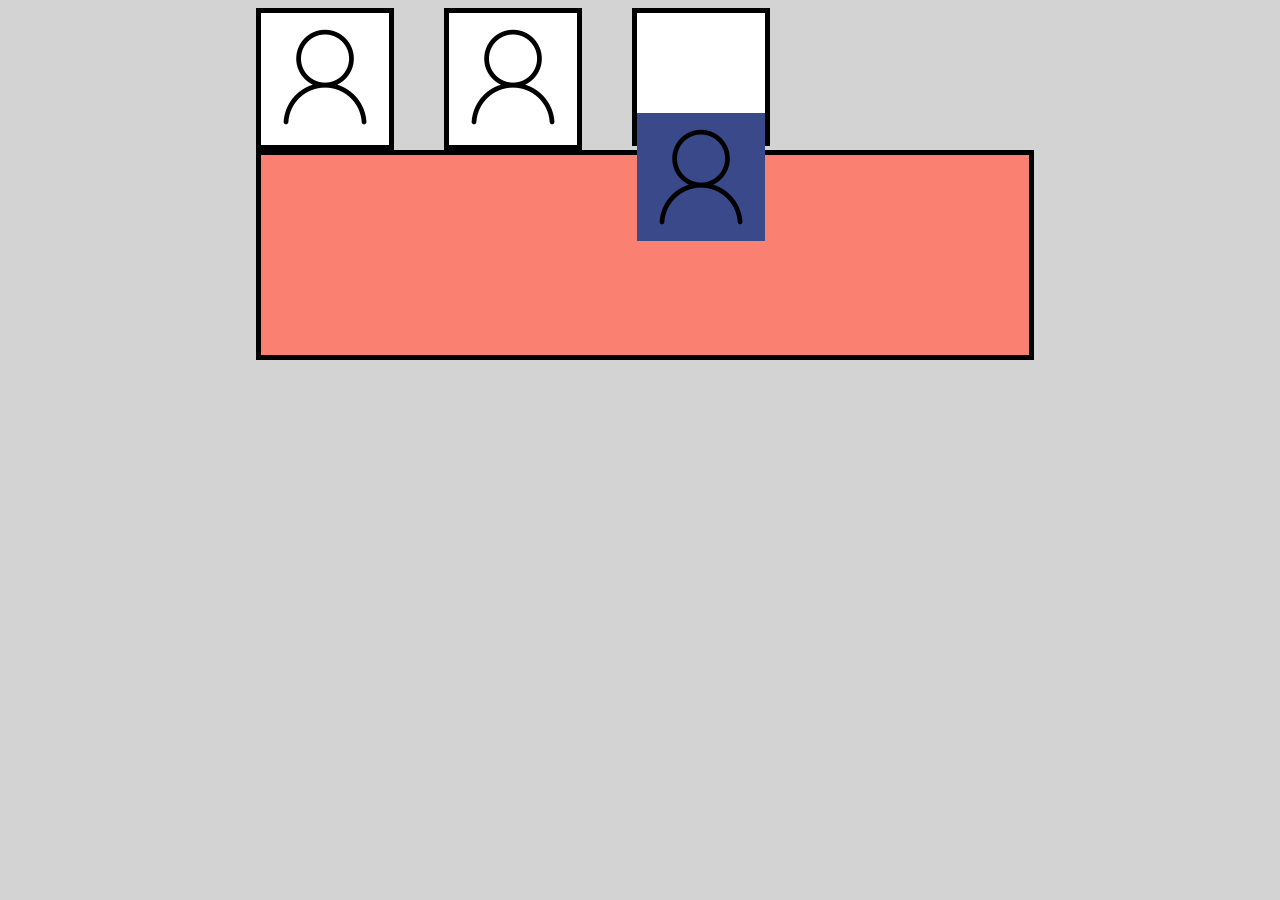
<file: a- posicionamiento/index.html>
<!DOCTYPE html>
<html lang="en">
<head>
    <meta charset="UTF-8">
    <meta http-equiv="X-UA-Compatible" content="IE=edge">
    <meta name="viewport" content="width=device-width, initial-scale=1.0">
    <title>Posicionamiento absoluto/relativo</title>
    <link rel="stylesheet" href="pos.css">
</head>
<body>
    <section class="general">
        <section class="box-1to3">
            <div class="b1"><img src="./user-128.png" alt="usuario" style="width: 128px; height:128px;"></div>
            <div class="b2"><img src="./user-128.png" alt="usuario" style="width: 128px; height:128px;"></div>
            <div class="b3"><img class="imagen" src="./user-128.png" alt="usuario" style="width: 128px; height:128px;"></div>
        </section>
        <div class="b4">
    
        </div>
    </section>
</body>
</html>
</file>
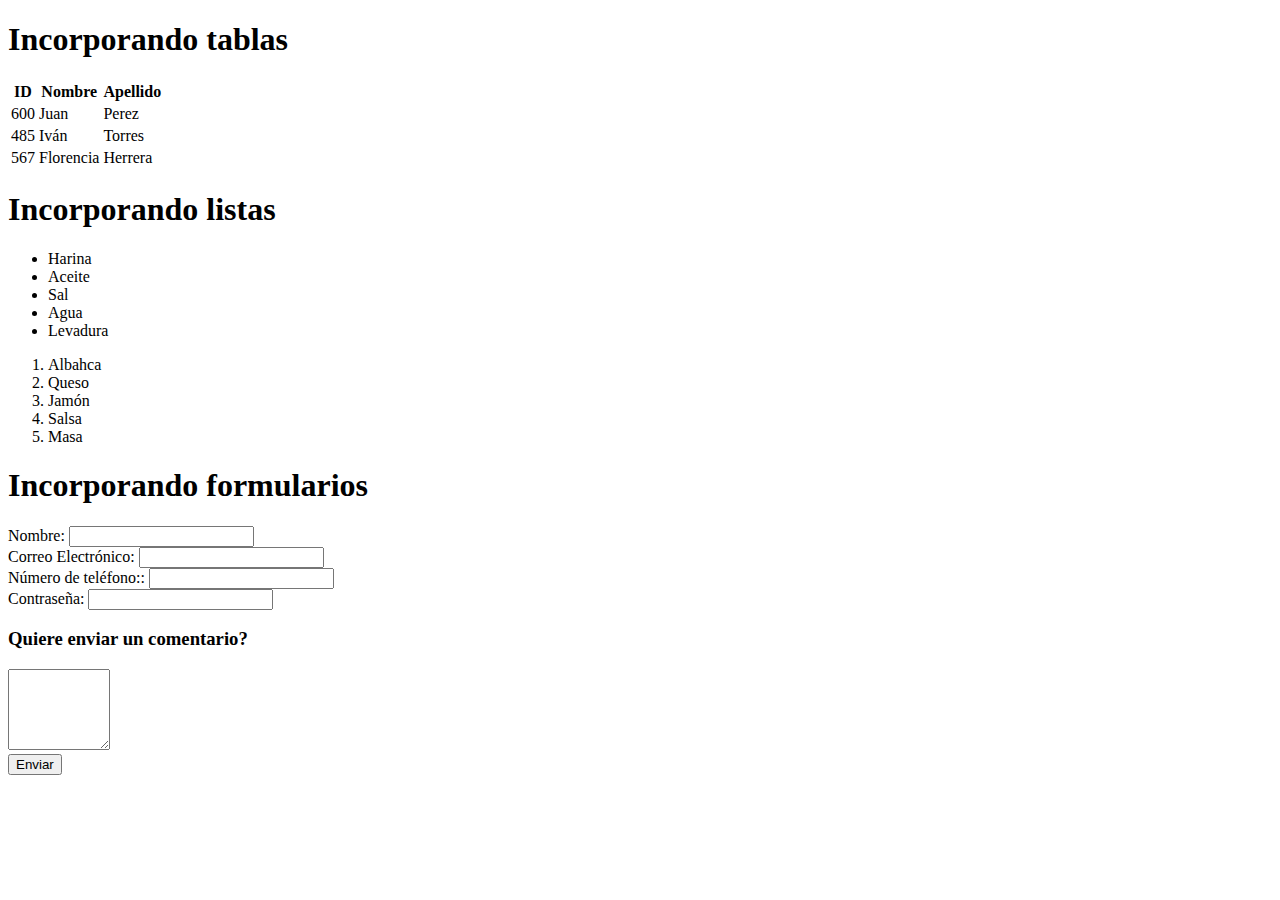
<file: Actividad 2 Ismael Chaves.html>
<!DOCTYPE html>
<html lang="en">
<head>
    <meta charset="UTF-8">
    <meta name="viewport" content="width=device-width, initial-scale=1.0">
    <title>Actividad 2</title>
</head>
<body>
    <section>
        <h1>Incorporando tablas</h1>
        <table>
            <tr>
                <th>ID</th>
                <th>Nombre</th>
                <th>Apellido</th>
            </tr>
            <tr>
                <td>600</td>
                <td>Juan</td>
                <td>Perez</td>
            </tr>
            <tr>
                <td>485</td>
                <td>Iván</td>
                <td>Torres</td>
            </tr>
            <tr>
                <td>567</td>
                <td>Florencia</td>
                <td>Herrera</td>
            </tr>
        </table>
    </section>

    <section>

        <h1>Incorporando listas</h1>
        <ul>
            <li>Harina</li>
            <li>Aceite</li>
            <li>Sal</li>
            <li>Agua</li>
            <li>Levadura</li>
        </ul>

        <ol>
            <li>Albahca</li>
            <li>Queso</li>
            <li>Jamón</li>
            <li>Salsa</li>
            <li>Masa</li>
        </ol>

    </section>

    <section>
        <h1>Incorporando formularios</h1>

        <form action="/">
            <label for="nom">Nombre:</label>
            <input type="text" name="nombre" id="nom">
            <br>
            <label for="email">Correo Electrónico:</label>
            <input type="text" name="correo" id="email">
            <br>
            <label for="phonum">Número de teléfono::</label>
            <input type="text" name="telefono" id="phonum">
            <br>
            <label for="pass">Contraseña:</label>
            <input type="text" name="contra" id="pass">
            <br>
            <label for="msg"><h3>Quiere enviar un comentario?</h3></label>
            <textarea name="Comentario" id="msg" cols="10" rows="5"></textarea>
            <br>
            <button onclick="alert('Formulario Enviado')">Enviar</button>
        </form>
    </section>
</body>
</html>
</file>
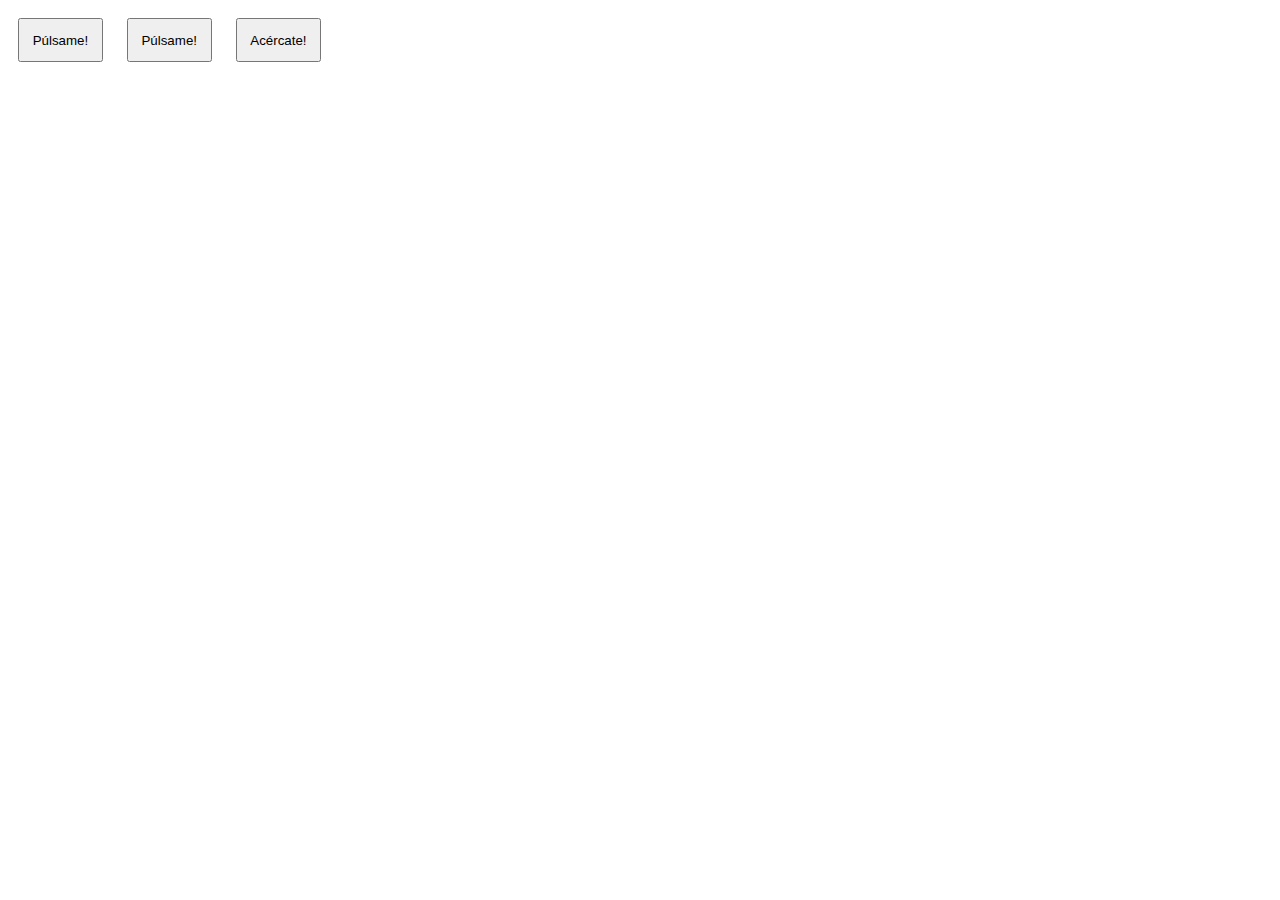
<file: Actividad 6/Actividad 6.html>
<!DOCTYPE html>
<html lang="en">
<head>
    <meta charset="UTF-8">
    <meta name="viewport" content="width=device-width, initial-scale=1.0">
    <title>Estilización de botones</title>
    <link rel="stylesheet" href="6 style.css">
</head>
<body>
    <div>
        <button class="botón1">Púlsame!</button>
        <button class="botón2"><span class="span1">Púlsame!</span><span class="span2">Hecho!</span></button>
        <button class="botón3">Acércate!</button>
    </div>
</body>
</html>
</file>
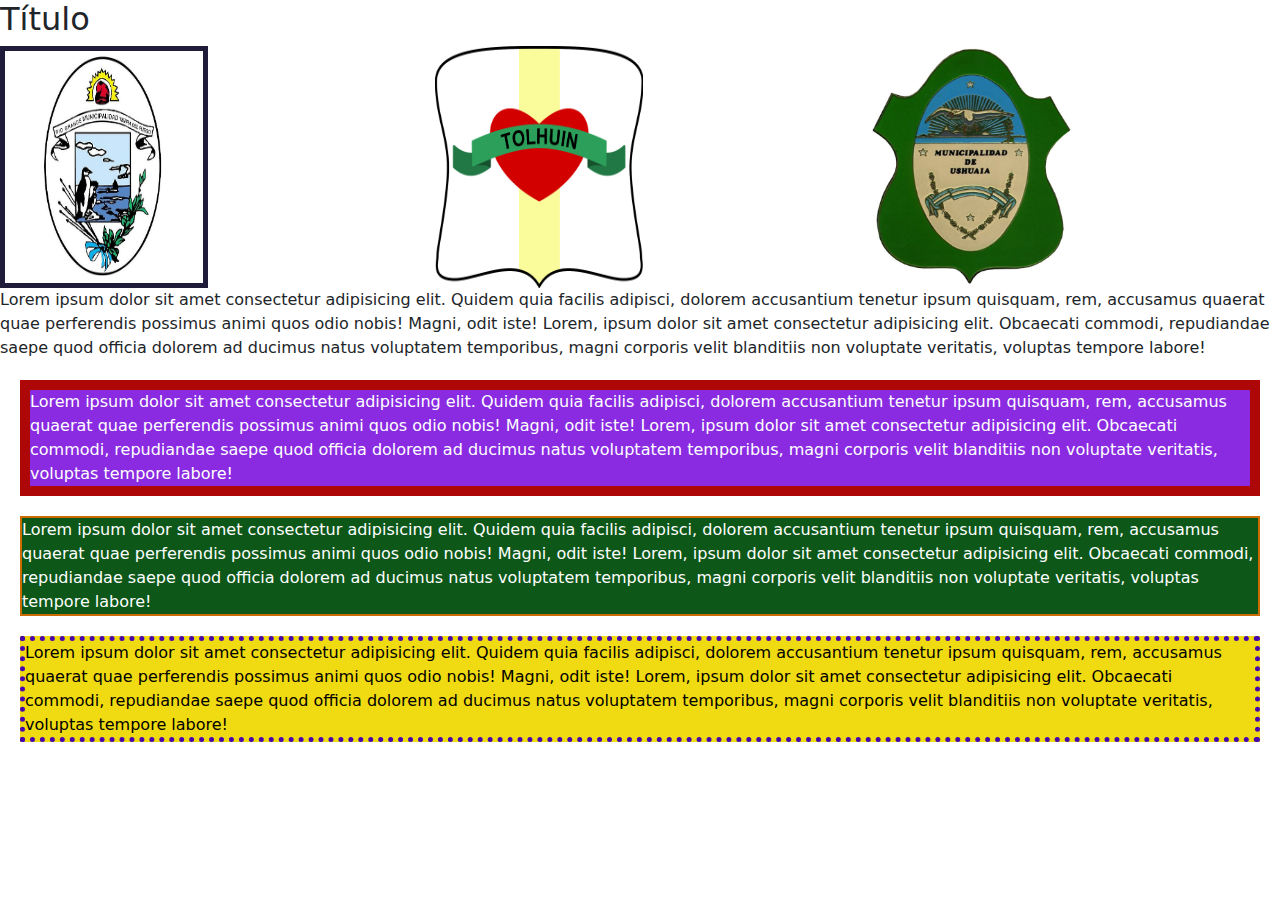
<file: actividad media queries/actividad media.html>
<!DOCTYPE html>
<html lang="en">
<head>
    <meta charset="UTF-8">
    <meta http-equiv="X-UA-Compatible" content="IE=edge">
    <meta name="viewport" content="width=device-width, initial-scale=1.0">
    <title>Actvidad Media queries</title>
    <link href="https://cdn.jsdelivr.net/npm/bootstrap@5.3.3/dist/css/bootstrap.min.css" rel="stylesheet" integrity="sha384-QWTKZyjpPEjISv5WaRU9OFeRpok6YctnYmDr5pNlyT2bRjXh0JMhjY6hW+ALEwIH" crossorigin="anonymous">
</head>
<body>
    <style>
        .imagen {
          border: 5px solid #1e1c38;
        }
    </style>
    <style>
        .caja {
          border: 10px solid #ad0707;
          background-color: blueviolet;
          margin: 20px;
          color:white;
        }
    </style>
    <style>
        .caja2 {
          border: 2px double #ca6c00;
          background-color: rgb(13, 88, 25);
          margin: 20px;
          color:white;
        }
    </style>
    <style>
        .caja3 {
          border: 5px dotted #4707ad;
          background-color: rgb(240, 218, 18);
          margin: 20px;
          color:black;
        }
    </style>
    <header>
        <div class="caja_header">
            <h2>Título</h2>
        </div>
    </header>
    <section>
        <div class="caja_imagenes">
            <div class="row">
                <div class="col-sm-12 col-md-6 col-lg-4">
                    <img class="imagen" src="./resources/escri.jpg" alt="Escudo de rio grande." style="width:208px; height:242px;">
                </div>
                <div class="col-sm-12 col-md-6 col-lg-4">
                    <img src="./resources/esctol.jpg" alt="Escudo de tolhuin." style="width:208px; height:242px;">
                </div>
                <div class="col-sm-12 col-md-6 col-lg-4">
                    <img src="./resources/escus.jpg" alt="Escudo de ushuaia." style="width:208px; height:242px;">
                </div>
            </div>
        </div>    
        <div class="caja_texto">
            Lorem ipsum dolor sit amet consectetur adipisicing elit. Quidem quia facilis adipisci, dolorem accusantium tenetur ipsum quisquam, rem, accusamus quaerat quae perferendis possimus animi quos odio nobis! Magni, odit iste!
            Lorem, ipsum dolor sit amet consectetur adipisicing elit. Obcaecati commodi, repudiandae saepe quod officia dolorem ad ducimus natus voluptatem temporibus, magni corporis velit blanditiis non voluptate veritatis, voluptas tempore labore!
        </div>
        <div class="col-sm-12 col-md-8 col-lg-12">
            <div class="caja">
                Lorem ipsum dolor sit amet consectetur adipisicing elit. Quidem quia facilis adipisci, dolorem accusantium tenetur ipsum quisquam, rem, accusamus quaerat quae perferendis possimus animi quos odio nobis! Magni, odit iste!
                Lorem, ipsum dolor sit amet consectetur adipisicing elit. Obcaecati commodi, repudiandae saepe quod officia dolorem ad ducimus natus voluptatem temporibus, magni corporis velit blanditiis non voluptate veritatis, voluptas tempore labore!
            </div>
        </div>
        <div class="col-sm-12 col-md-8 col-lg-12">
            <div class="caja2">
                Lorem ipsum dolor sit amet consectetur adipisicing elit. Quidem quia facilis adipisci, dolorem accusantium tenetur ipsum quisquam, rem, accusamus quaerat quae perferendis possimus animi quos odio nobis! Magni, odit iste!
                Lorem, ipsum dolor sit amet consectetur adipisicing elit. Obcaecati commodi, repudiandae saepe quod officia dolorem ad ducimus natus voluptatem temporibus, magni corporis velit blanditiis non voluptate veritatis, voluptas tempore labore!
            </div>
        </div>
        <div class="col-sm-12 col-md-8 col-lg-12">
            <div class="caja3">
                Lorem ipsum dolor sit amet consectetur adipisicing elit. Quidem quia facilis adipisci, dolorem accusantium tenetur ipsum quisquam, rem, accusamus quaerat quae perferendis possimus animi quos odio nobis! Magni, odit iste!
                Lorem, ipsum dolor sit amet consectetur adipisicing elit. Obcaecati commodi, repudiandae saepe quod officia dolorem ad ducimus natus voluptatem temporibus, magni corporis velit blanditiis non voluptate veritatis, voluptas tempore labore!
            </div>
        </div>
    </section>
</body>
</html>
</file>
<file: a- posicionamiento/pos.css>
body{
    margin-left: 20%;
    margin-right: 20%;
    background-color: lightgray;
}
div {
    margin-right: 50px;
    border-style: solid;
    border-width: 5px;
    border-color: black;
    background-color: white;
}
.box-1to3 {
    display: flex;
    flex-wrap: wrap;
    flex:200px;
}
.b4{
    width:100%;
    height:200px;
    background-color: salmon;
}
.b3{
    position: relative;
    height: 128px;
    width: 128px;
}
.imagen {
    position: absolute;
    right:0px;
    top:100px;
    background-color: rgb(58, 73, 138);
}
</file>
<file: Actividad 6/6 style.css>
button{
    align-items: center;
    padding: 1%;
    justify-content: space-evenly;
    margin: 10px;
}
.botón1:active {
    color: white;
    background-color: black;
}
.botón2:focus {
    color: white;
    background-color: rgb(66, 65, 65);
}
.botón3:hover{
    color:white;
    background-color: darkgoldenrod;
}
.botón2:focus > .span1{
    display: none;
}
.botón2> .span2 {
    display: none;
}
.botón2:focus > .span2 {
    display: contents;
}
</file>
